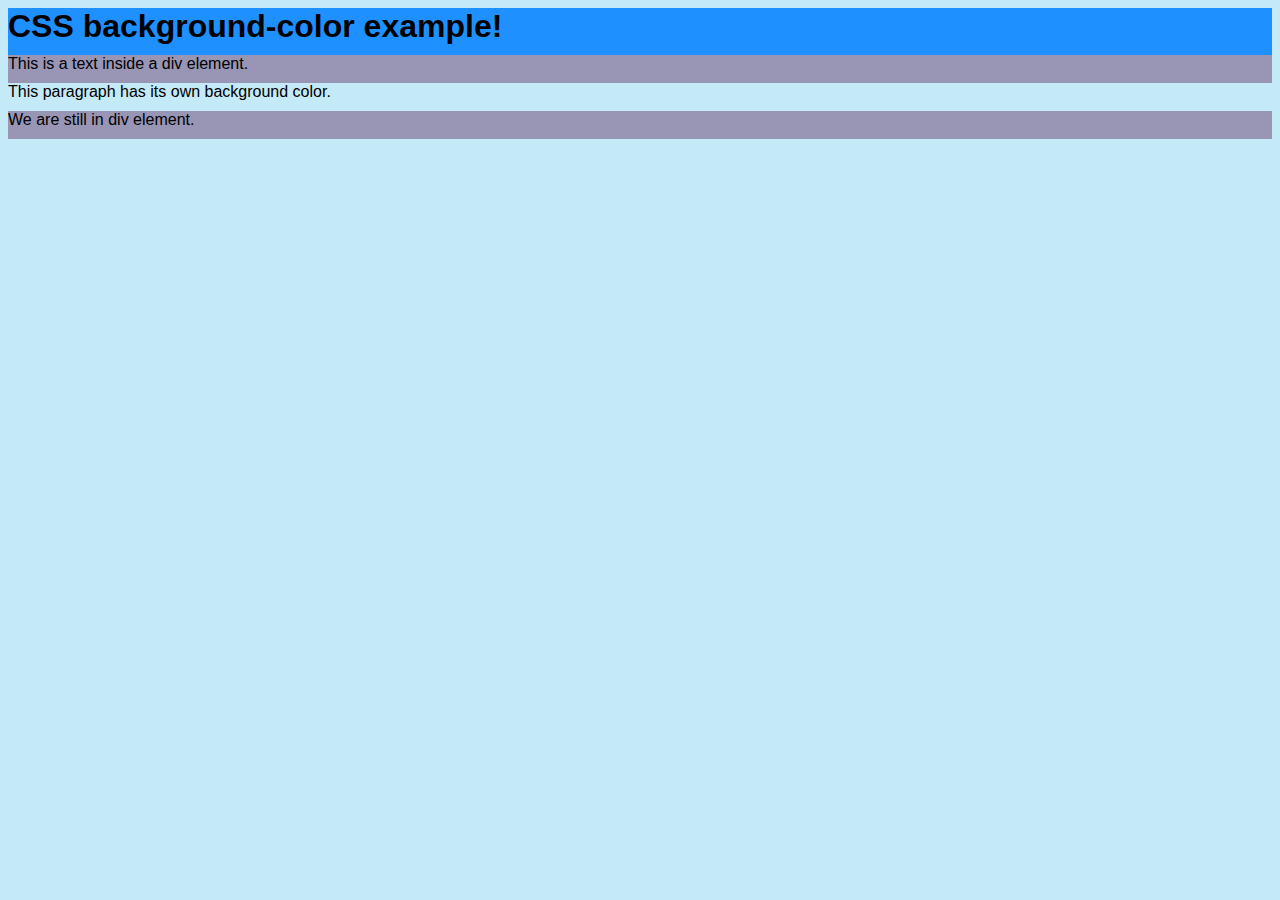
<file: Assignment1/index.html>
<!DOCTYPE html>
<html>

<head>
    <meta charset="UTF-8">
    <meta http-equiv="X-UA-Compatible" content="IE=edge">
    <meta name="viewport" content="width=device-width, initial-scale=1.0">
    <title>A1</title>
    <link rel="stylesheet" href="./style.css">
</head>

<body>
    <header>
        <h1>CSS background-color example!</h1>
    </header>
    <div class="pg">
        <p>This is a text inside a div element.</p>
    </div>
    <div class="pg2">
        <p>This paragraph has its own background color.</p>
    </div>
    <div class="pg3">
        <p>We are still in div element.</p>
    </div>


</body>

</html>
</file>
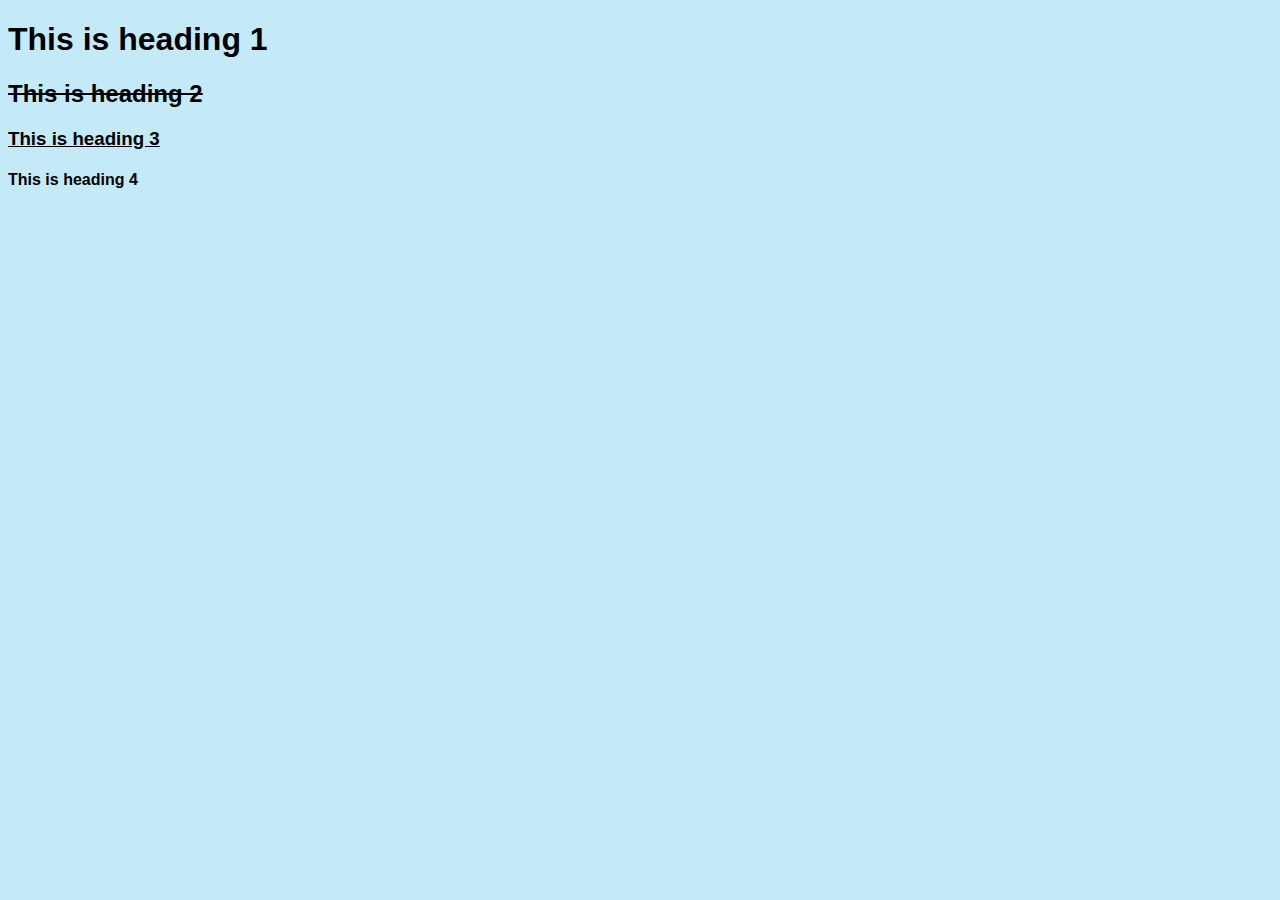
<file: Assignment2/index.html>
<!DOCTYPE html>
<html>
    <head>
        <meta charset="UTF-8">
        <meta http-equiv="X-UA-Compatible" content="IE=edge">
        <meta name="viewport" content="width=device-width, initial-scale=1.0">
        <title>A2</title>
        <link rel="stylesheet" href="./style.css">
    </head>
    
    <body>
        <header>
            <h1>This is heading 1</h1>
            <h2>This is heading 2</h2>
            <h3>This is heading 3</h3>
            <h4>This is heading 4</h4>
        </header>
    
    
    
    </body>
</html>
</file>
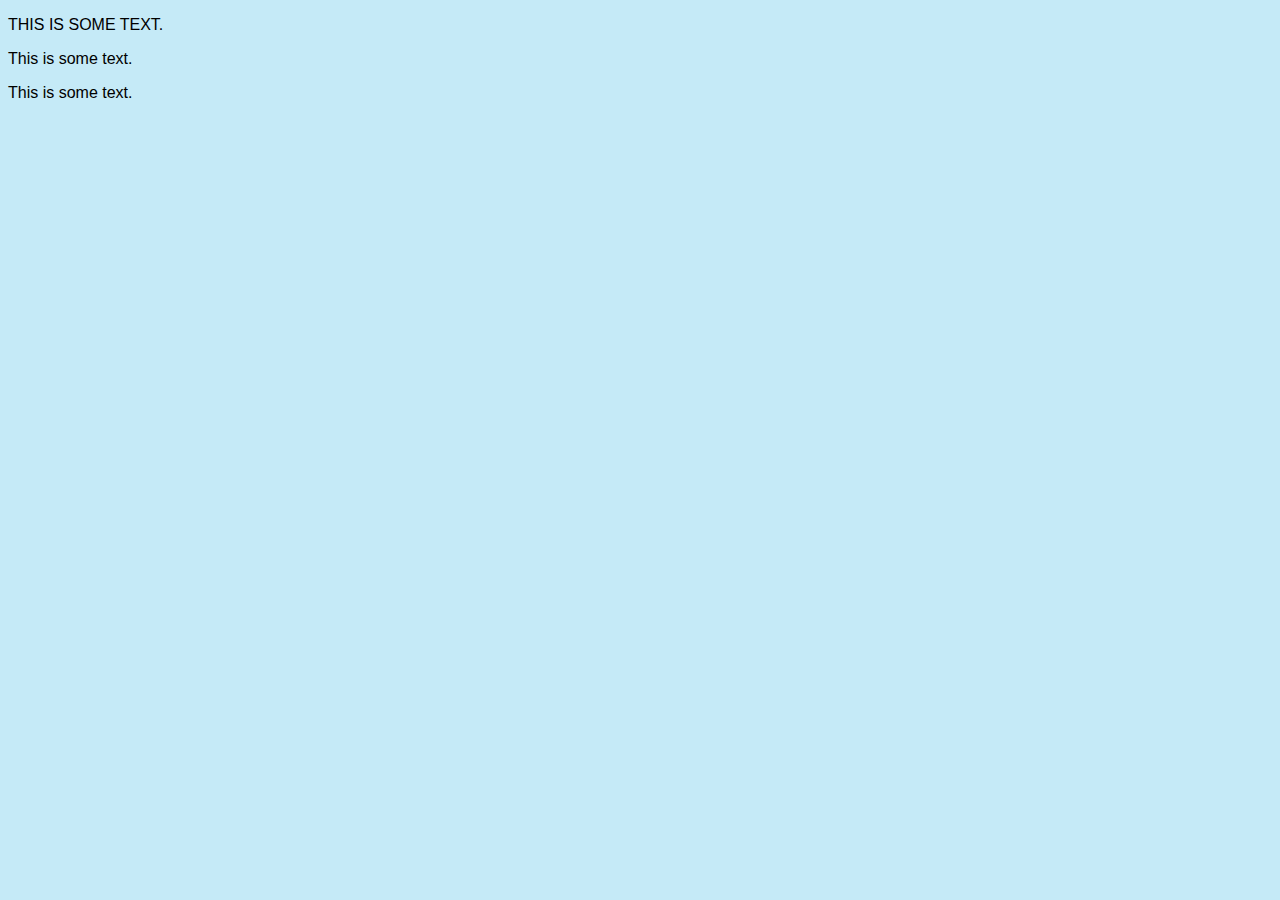
<file: Assignment3/index.html>
<!DOCTYPE html>
<html>
    <head>
        <meta charset="UTF-8">
        <meta http-equiv="X-UA-Compatible" content="IE=edge">
        <meta name="viewport" content="width=device-width, initial-scale=1.0">
        <title>A3</title>
        <link rel="stylesheet" href="./style.css">
    </head>
    
    <body>
        <p id="p1">This is some text.</p>
        <p>This is some text.</p>
        <p>This is some text.</p>
    
    
    
    </body>
</html>
</file>
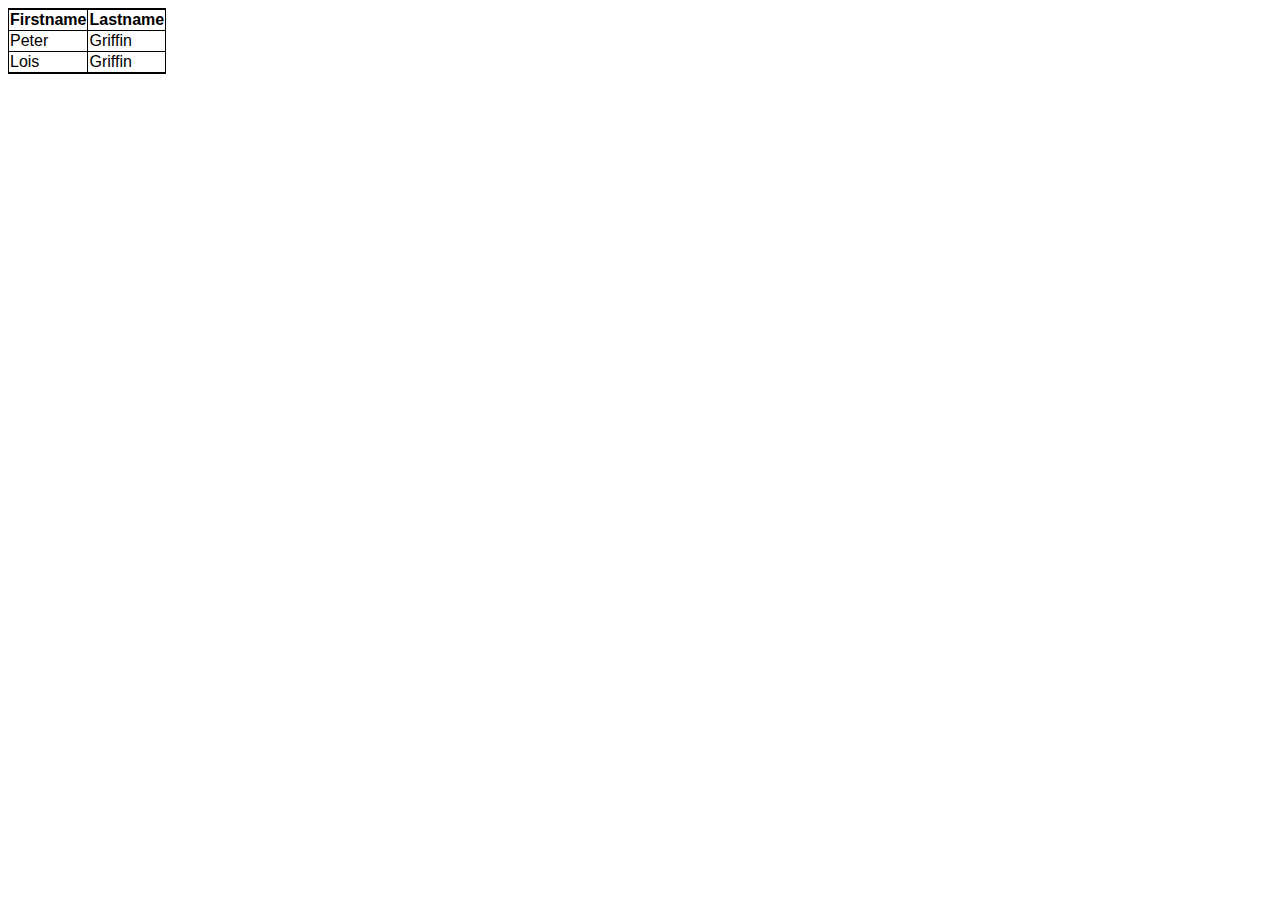
<file: Assignment5/index.html>
<!DOCTYPE html>
<html>
    <head>
        <meta charset="UTF-8">
        <meta http-equiv="X-UA-Compatible" content="IE=edge">
        <meta name="viewport" content="width=device-width, initial-scale=1.0">
        <title>A5</title>
        <link rel="stylesheet" href="./style.css">
    </head>
    
    <body>
        <table>
            <tr>
                <th>Firstname</th>
                <th>Lastname</th>
            </tr>
            <tr>
                <td>Peter</td>
                <td>Griffin</td>
            </tr>
            <tr>
                <td>Lois</td>
                <td>Griffin</td>
            </tr>
        </table>
    </body>
    
</html>
</file>
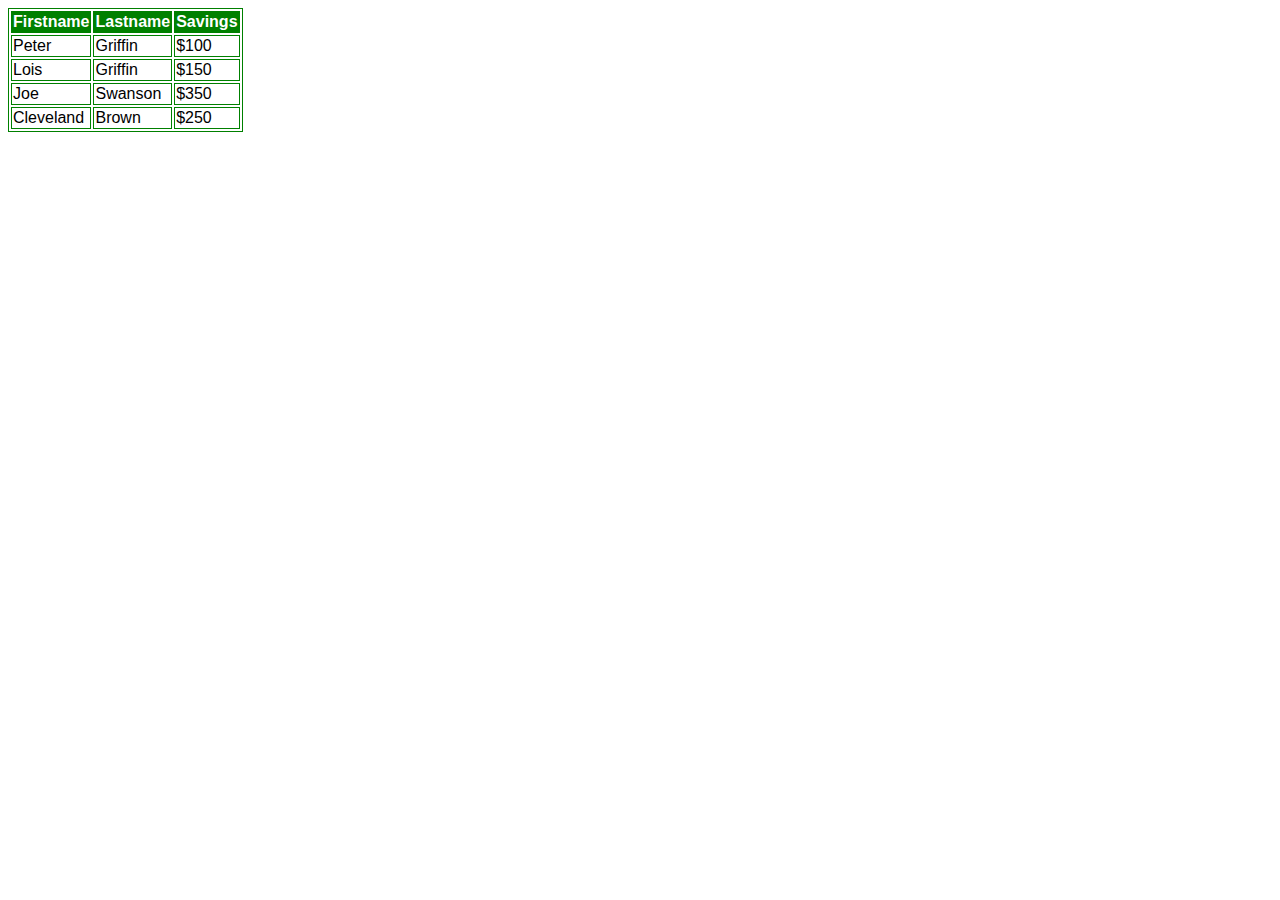
<file: Assignment6/index.html>
<!DOCTYPE html>
<html>
    <head>
        <meta charset="UTF-8">
        <meta http-equiv="X-UA-Compatible" content="IE=edge">
        <meta name="viewport" content="width=device-width, initial-scale=1.0">
        <title>A6</title>
        <link rel="stylesheet" href="./style.css">
    </head>
    
    <body>
        <table>
            <tr>
                <th>Firstname</th>
                <th>Lastname</th>
                <th>Savings</th>
            </tr>
            <tr>
                <td>Peter</td>
                <td>Griffin</td>
                <td>$100</td>
    
            </tr>
            <tr>
                <td>Lois</td>
                <td>Griffin</td>
                <td>$150</td>
            </tr>
            <tr>
                <td>Joe</td>
                <td>Swanson</td>
                <td>$350</td>
            </tr>
            <tr>
                <td>Cleveland</td>
                <td>Brown</td>
                <td>$250</td>
            </tr>
        </table>
    </body>
    
</html>
</file>
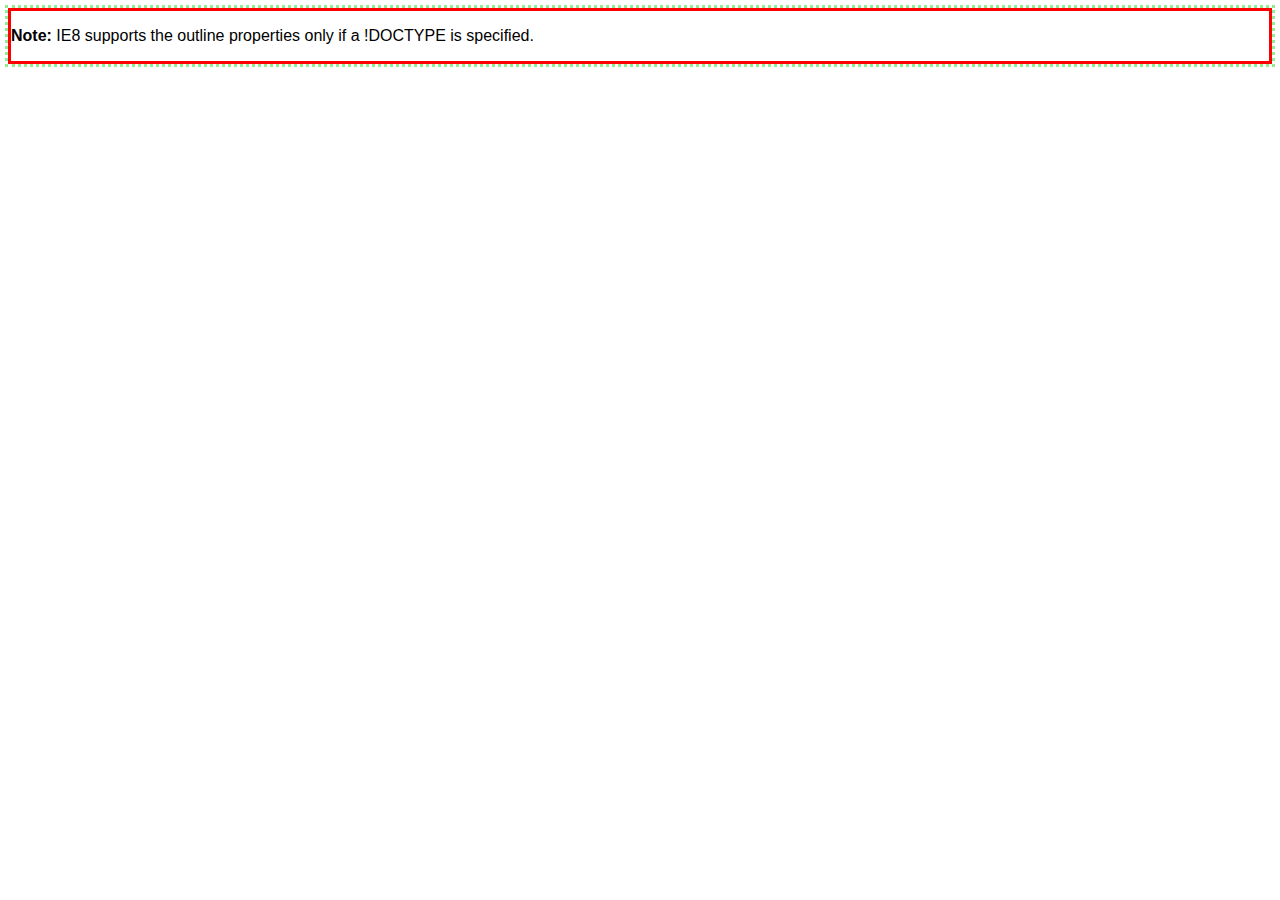
<file: Assignment7/index.html>
<!DOCTYPE html>
<html>
    <head>
        <meta charset="UTF-8">
        <meta http-equiv="X-UA-Compatible" content="IE=edge">
        <meta name="viewport" content="width=device-width, initial-scale=1.0">
        <title>A7</title>
        <link rel="stylesheet" href="./style.css">
    </head>
    
    <body>
        <div class="note">
            <p><strong>Note:</strong> IE8 supports the outline properties only if a !DOCTYPE is specified.</p>
        </div>
    </body>
</html>
</file>
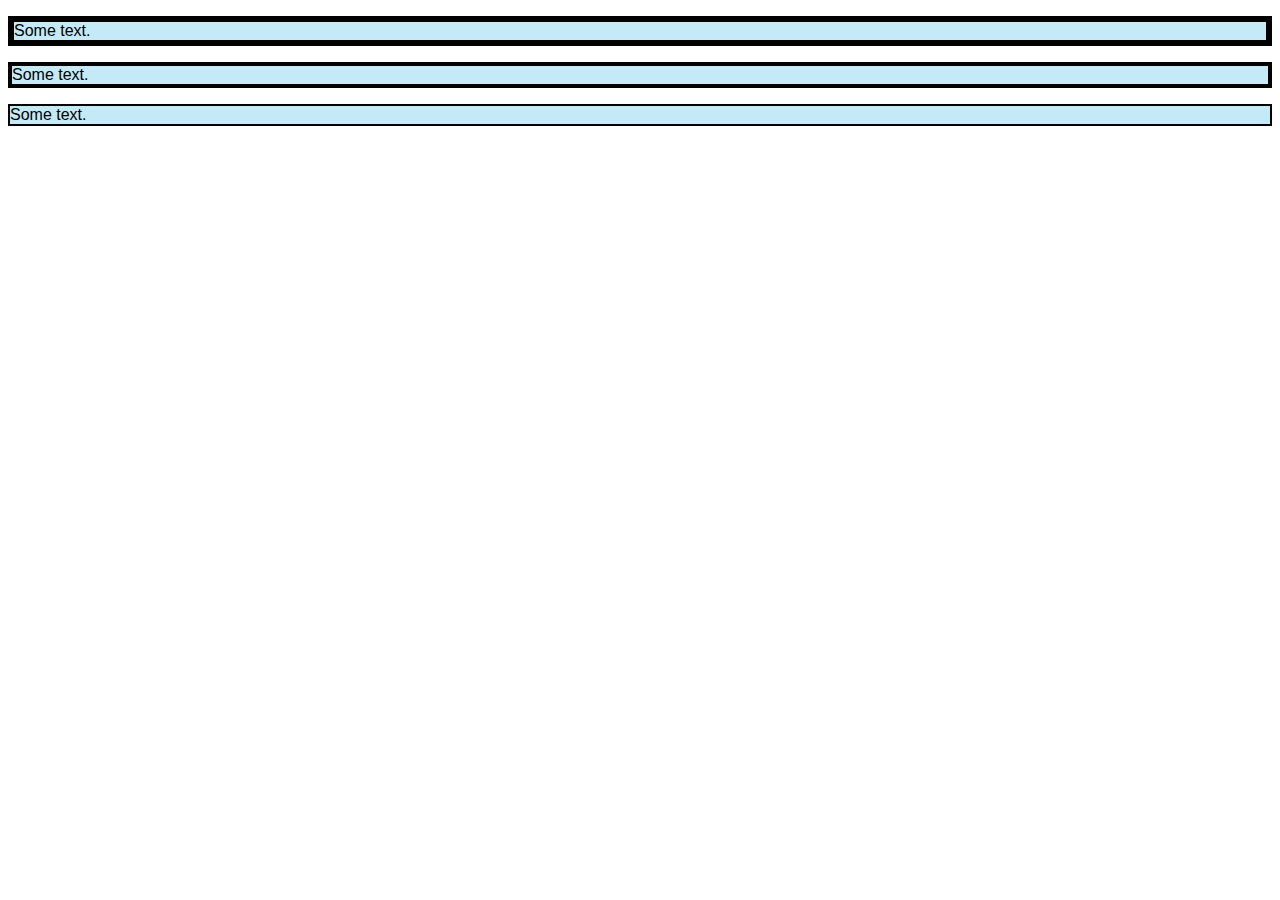
<file: Assignment8/index.html>
<!DOCTYPE html>
<html>
    <head>
        <meta charset="UTF-8">
        <meta http-equiv="X-UA-Compatible" content="IE=edge">
        <meta name="viewport" content="width=device-width, initial-scale=1.0">
        <title>A8</title>
        <link rel="stylesheet" href="./style.css">
    </head>
    
    <body>
        <p id="p1">Some text.</p>
        <p id="p2">Some text.</p>
        <p id="p3">Some text.</p>
    </body>
    
</html>
</file>
<file: Assignment1/style.css>
body {
    font-family:'Roboto', sans-serif;
  }
  
  header {
    background: dodgerblue;
    display: block;
  }
  
  .pg,
  .pg3 {
    background: rgb(153, 149, 181);
  }
  
  p,
  h1 {
    margin: 0;
    padding-bottom: 10px;
  }
  
  body {
    background-color: rgb(197, 234, 247);
  }
</file>
<file: Assignment2/style.css>
body {
    font-family: 'Roboto', sans-serif;
  }
  h2 {
    text-decoration-line: line-through;
  }
  
  h3 {
    text-decoration-line: underline;
  }
  
  body {
    background-color: rgb(197, 234, 247);
  }
</file>
<file: Assignment3/style.css>
body {
    font-family:'Roboto', sans-serif;
    
  }
  
  #p1 {
    text-transform: uppercase;
  }
  body {
    background-color: rgb(197, 234, 247);
  }
</file>
<file: Assignment5/style.css>
body {
    font-family: 'Roboto', sans-serif;
  }
  
  th,
  td,
  table {
    border-style: solid;
    border-width: 1px;
  }
  
  table {
    border-collapse: collapse;
    border-top-color: black;
    border-top-width: 2px;
    border-bottom-color: black;
    border-bottom-width: 2px;
  }
</file>
<file: Assignment6/style.css>
body {
    font-family: 'Roboto', sans-serif;
  }
  th,
td,
table {
  border-style: solid;
  border-width: 1px;
  border-color: green;
}

th {
  background-color: green;
  color: white;
}
</file>
<file: Assignment7/style.css>
body {
    font-family: 'Roboto', sans-serif;
  }
  .note {
    outline: dotted;
    outline-color: lightgreen;
    border-style: solid;
    border-color: red;
  }
</file>
<file: Assignment8/style.css>
body {
    font-family: 'Roboto', sans-serif;
  }
  p {
    background-color: rgb(197, 234, 247);
  }
  
  #p1 {
    border-style: solid;
    border-width: 6px;
  }
  #p2 {
    border-style: solid;
    border-width: 4px;
  }
  #p3 {
    border-style: solid;
    border-width: 2px;
  }
</file>
